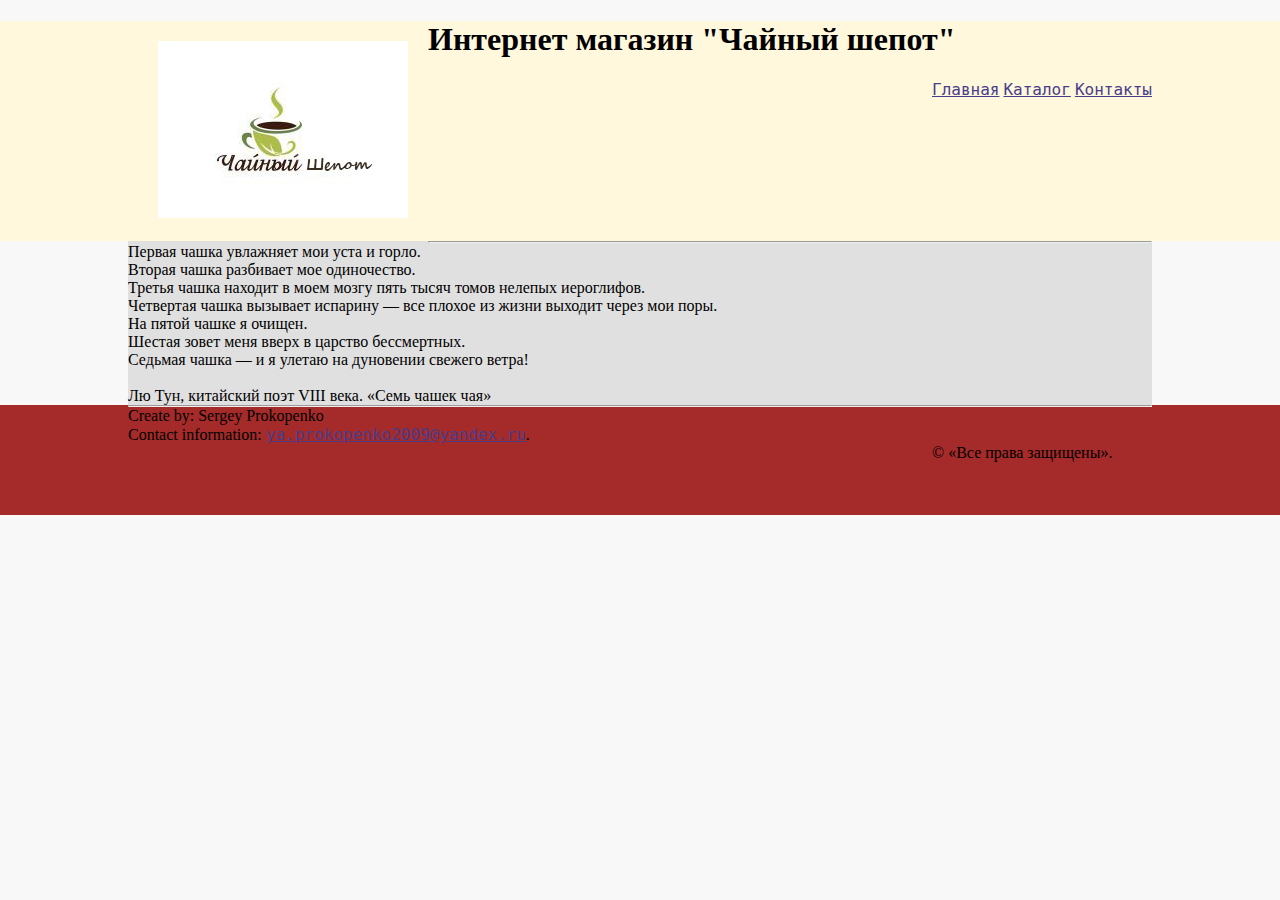
<file: index.html>
<!DOCTYPE html>
<html>
    <head>
    <title>Интернет магазин "Чайный шепот"</title>
    <meta charset="utf-8">
    <link rel="stylesheet" type="text/css" href="css/style.css">
    </head>
    <body>
  
        <div class="container">
            <div class="header">
                <div class="wrapper">
                    <div class="logo">
                        <img src="img/logo.jpg"/>
                    </div>
                    <h1>Интернет магазин "Чайный шепот"</h1>
                    <div class="menu-navbar">
                        <ul>
                            <li><a href="index.html">Главная</a></li>
                            <li><a href="catalog.html">Каталог</a></li>
                            <li><a href="contact.html">Контакты</a></li>            
                        </ul>
                      
                    </div>    
                </div>
            </div>
            <div class="content">
                <div class="wrapper">
                    <hr>
                    <p>Первая чашка увлажняет мои уста и горло. <br>
                        Вторая чашка разбивает мое одиночество. <br>
                        Третья чашка находит в моем мозгу пять тысяч томов нелепых иероглифов. <br>
                        Четвертая чашка вызывает испарину — все плохое из жизни выходит через мои поры. <br>
                        На пятой чашке я очищен. <br>
                        Шестая зовет меня вверх в царство бессмертных. <br>
                        Седьмая чашка — и я улетаю на дуновении свежего ветра!<br><br>

                        Лю Тун, китайский поэт VIII века. «Семь чашек чая»</p>
                </div>
            </div>
            <div class="footer">
                <div class="wrapper">
                    <footer>
                        <hr>
                          <p>Create by: Sergey Prokopenko</p>
                          <p>Contact information: <a href="mailto:ya.prokopenko2009@yandex.ru">
                              ya.prokopenko2009@yandex.ru</a>.</p>
                        <div class="footer-copyrighted"><p>&copy «Все права защищены».</p></div>
                    </footer>
                </div>
            </div>
        </div>
    
    </body>
</html>
</file>
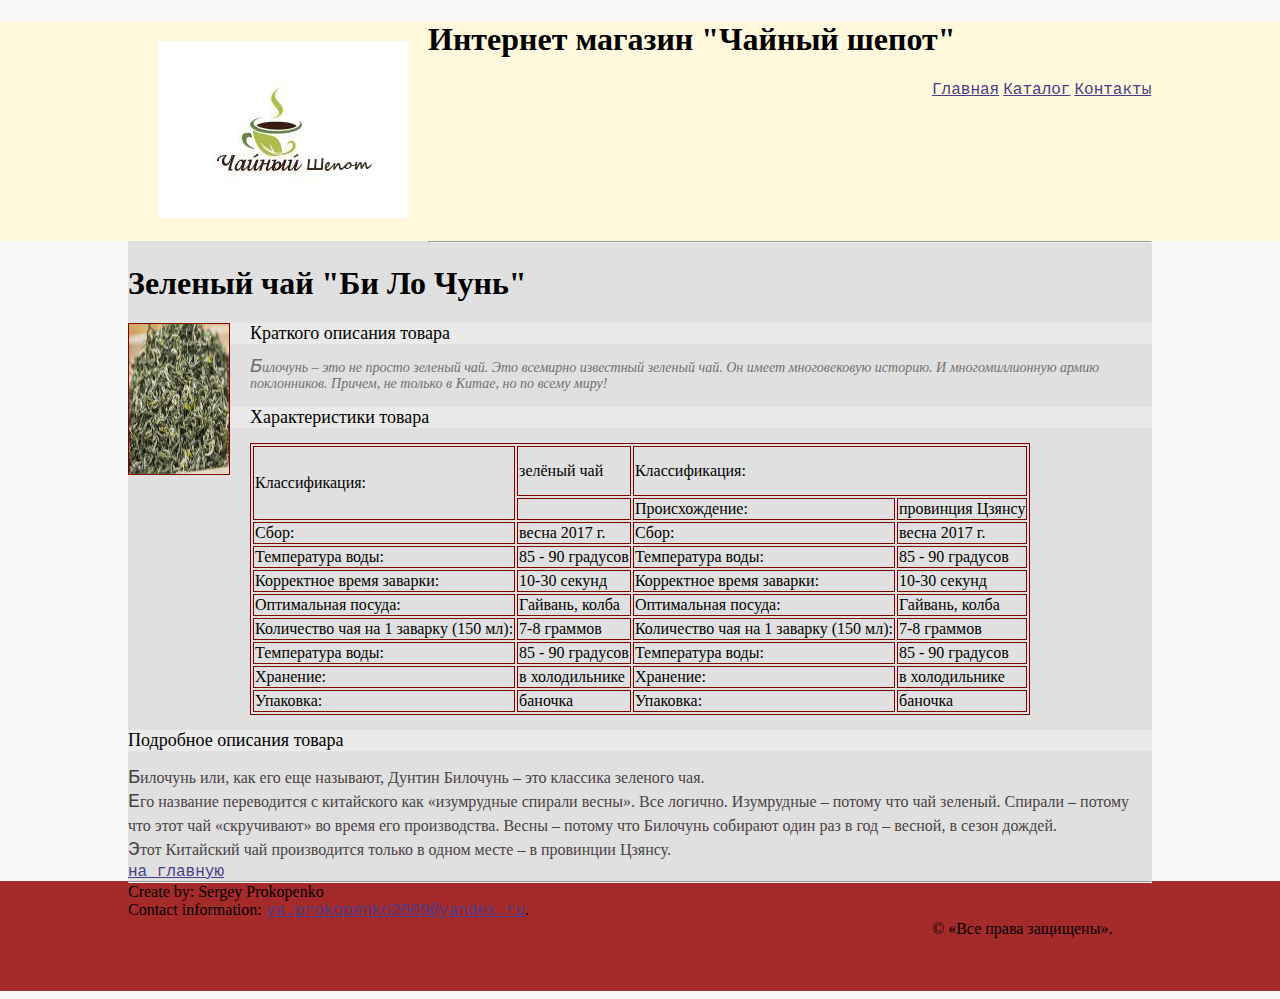
<file: bi-luo-chun.html>
<!DOCTYPE html>
<html>
    <head>
    <title>Зеленый чай "Би Ло Чунь"</title>
    <meta charset="utf-8">
    <link rel="stylesheet" type="text/css" href="css/style.css">
    </head>
    <body>
    <div class="container">
        <div class="header">
                <div class="wrapper">
                    <div class="logo">
                        <img src="img/logo.jpg"/>
                    </div>
                    <h1>Интернет магазин "Чайный шепот"</h1>
                    <div class="menu-navbar">
                        <ul>
                            <li><a href="index.html">Главная</a></li>
                            <li><a href="catalog.html">Каталог</a></li>
                            <li><a href="contact.html">Контакты</a></li>            
                        </ul>
                      
                    </div>    
                </div>
            </div>
        <div class="content"><hr>
        <h1>Зеленый чай "Би Ло Чунь"</h1>
        <div class="goods_img"><a href="img/Bi_Luo_Chun.jpg" target="_blank"><img src="img/Bi_Luo_Chun.jpg" title="Би Ло Чунь" height="100" width="100" ></a></div>
           

      
        <h2>Краткого описания товара</h2>
        <div class="short_discription"><p>Билочунь – это не просто зеленый чай. Это всемирно известный зеленый чай. Он имеет многовековую историю. И многомиллионную армию поклонников. Причем, не только в Китае, но по всему миру!</p></div>
        <h2>Характеристики товара</h2>
          <table>
            <tr class="first_row">
                <td rowspan="2">Классификация:</td>
                <td>зелёный чай</td>
                <td colspan="2">Классификация:</td>
               
                
            </tr>
            <tr>
                
                <td></td>
                <td> Происхождение:</td>
                <td>провинция Цзянсу</td>
            </tr>
            <tr>
                <td>Сбор:</td>
                <td>весна 2017 г.</td>
                <td>Сбор:</td>
                <td>весна 2017 г.</td>
            </tr>
            <tr>
                <td> Температура воды:</td>
                <td>85 - 90 градусов</td>
                <td> Температура воды:</td>
                <td>85 - 90 градусов</td>
            </tr>
            <tr>
                <td> Корректное время заварки:</td>
                <td> 10-30 секунд</td>
                <td> Корректное время заварки:</td>
                <td> 10-30 секунд</td>
            </tr>
            <tr>
                <td> Оптимальная посуда:</td>
                <td>Гайвань, колба</td>
                <td> Оптимальная посуда:</td>
                <td>Гайвань, колба</td>
            </tr>
            <tr>
                <td> Количество чая на 1 заварку (150 мл):</td>
                <td>7-8 граммов</td>
                <td> Количество чая на 1 заварку (150 мл):</td>
                <td>7-8 граммов</td>
            </tr>
            <tr>
                <td> Температура воды: </td>
                <td> 85 - 90 градусов</td>
                <td> Температура воды: </td>
                <td> 85 - 90 градусов</td>
            </tr>
            <tr>
                <td> Хранение: </td>
                <td> в холодильнике</td>
                <td> Хранение: </td>
                <td> в холодильнике</td>
            </tr>
            <tr>
                <td> Упаковка:</td>
                <td> баночка</td>
                <td> Упаковка:</td>
                <td> баночка</td>
            </tr>
        </table>
          
     
        <h2>Подробное описания товара</h2>
        <div class="detail_discription"><p>Билочунь или, как его еще называют, Дунтин Билочунь – это классика зеленого чая. </p>

        <P>Его название переводится с китайского как «изумрудные спирали весны». Все логично. Изумрудные – потому что чай зеленый. Спирали – потому что этот чай «скручивают» во время его производства. Весны – потому что Билочунь собирают один раз в год – весной, в сезон дождей.</P>

        <p>Этот Китайский чай производится только в одном месте – в провинции Цзянсу.</p></div>
        
        
        <p><a href="index.html">на главную</a></p>
            </div>
           <div class="footer">
                <div class="wrapper">
                    <footer>
                        <hr>
                          <p>Create by: Sergey Prokopenko</p>
                          <p>Contact information: <a href="mailto:ya.prokopenko2009@yandex.ru">
                              ya.prokopenko2009@yandex.ru</a>.</p>
                        <div class="footer-copyrighted"><p>&copy «Все права защищены».</p></div>
                    </footer>
                </div>
            </div>
    </div>
    </body>
</html>
</file>
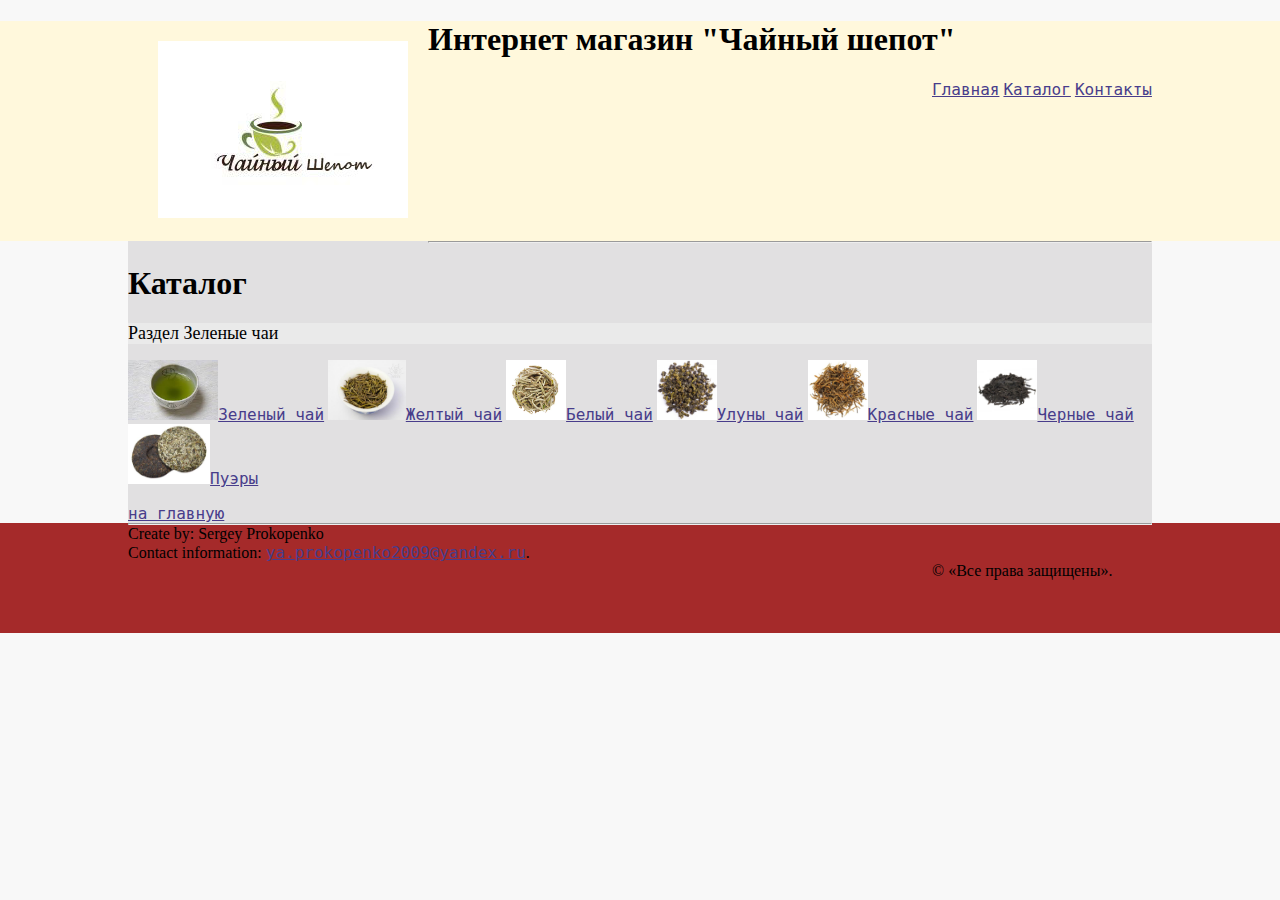
<file: catalog.html>
<!DOCTYPE html>
<html>
    <head>
    <title>Каталог</title>
    <meta charset="utf-8">
    <link rel="stylesheet" type="text/css" href="css/style.css">
    </head>
    <body>
      
    <div class="container">
           <div class="header">
                <div class="wrapper">
                    <div class="logo">
                        <img src="img/logo.jpg"/>
                    </div>
                    <h1>Интернет магазин "Чайный шепот"</h1>
                    <div class="menu-navbar">
                        <ul>
                            <li><a href="index.html">Главная</a></li>
                            <li><a href="catalog.html">Каталог</a></li>
                            <li><a href="contact.html">Контакты</a></li>            
                        </ul>
                      
                    </div>    
                </div>
            </div>
            <div class="content">
            <hr>
            <h1>Каталог</h1>
            <h2>Раздел Зеленые чаи</h2>
            <ul class="menu-catalog">
                <li><a href="green-tea.html"><img src="img/green_tea.jpg" >Зеленый чай</a></li>
                <li class="new"><a href="yellow-tea.html"><img src="img/yellow_tea.jpg" >Желтый  чай</a></li>
                <li><a href="white-tea.html"><img src="img/white_tea.jpg" >Белый чай</a></li>
                <li><a href="oolong-tea.html"><img src="img/oolong_tea.jpg" >Улуны чай</a></li>
                <li><a href="read-tea.html"><img src="img/red_tea.jpg">Красные  чай</a></li>
                <li><a href="black-tea.html"><img src="img/black_tea.jpg">Черные чай</a></li>
                <li><a href="puerh-tea.html"><img src="img/puersh_tea.png">Пуэры</a></li>      
            </ul>


            <p><a href="index.html">на главную</a></p>
            </div>
            <div class="footer">
                <div class="wrapper">
                    <footer>
                        <hr>
                          <p>Create by: Sergey Prokopenko</p>
                          <p>Contact information: <a href="mailto:ya.prokopenko2009@yandex.ru">
                              ya.prokopenko2009@yandex.ru</a>.</p>
                        <div class="footer-copyrighted"><p>&copy «Все права защищены».</p></div>
                    </footer>
                </div>
            </div>
    </div>
    </body>
</html>
</file>
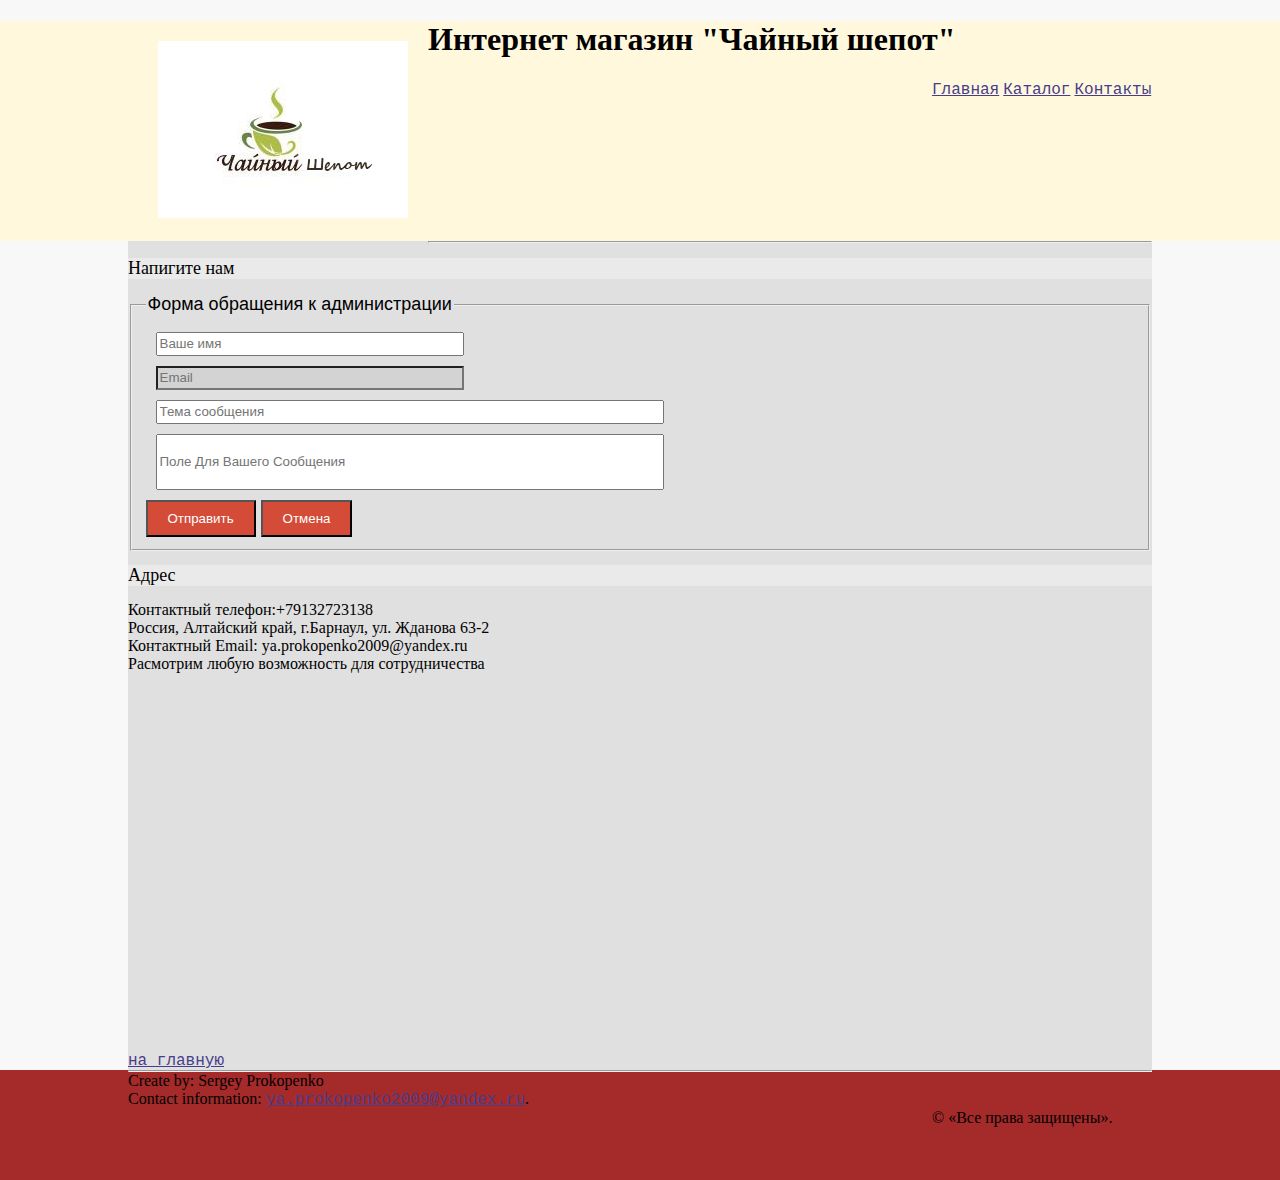
<file: contact.html>
<!DOCTYPE html>
<html>
    <head>
    <title>Контакты</title>
    <meta charset="utf-8">
    <link rel="stylesheet" type="text/css" href="css/style.css">
    </head>
    <body>
        <div class="container">
        
            <div class="header">
                <div class="wrapper">
                    <div class="logo">
                        <img src="img/logo.jpg"/>
                    </div>
                    <h1>Интернет магазин "Чайный шепот"</h1>
                    <div class="menu-navbar">
                        <ul>
                            <li><a href="index.html">Главная</a></li>
                            <li><a href="catalog.html">Каталог</a></li>
                            <li><a href="contact.html">Контакты</a></li>            
                        </ul>
                      
                    </div>    
                </div>
            </div>
            <div class="content">
                <hr>
                <h2>Напигите нам</h2>
                <form class="call_back" action="" >
                    <fieldset>
                        <legend>Форма обращения к администрации</legend>
                        <input class="name_user" type="text"  placeholder="Ваше имя"><br>
                        <input class="email_user" type="text" placeholder="Email"><br>
                        <input class="message_subject" type="text" size="80" placeholder="Тема сообщения"><br>
                        <input class="mail"  type="text" size="200" placeholder="Поле для вашего сообщения"><br>
                        <input class="send" type="button" value="Отправить">
                        <input class="cancel" type="button" value="Отмена">
                    </fieldset>
                </form>
                <h2>Адрес</h2>
                <p>Контактный телефон:+79132723138</p>
                <p>Россия, Алтайский край, г.Барнаул, ул. Жданова 63-2</p>
                <p>Контактный Email: ya.prokopenko2009@yandex.ru</p>
                <p>Расмотрим любую возможность для сотрудничества</p>
                <iframe src="https://www.google.com/maps/embed?pb=!1m18!1m12!1m3!1d2383.164662520533!2d83.63451131608419!3d53.32240497997402!2m3!1f0!2f0!3f0!3m2!1i1024!2i768!4f13.1!3m3!1m2!1s0x42dda20e401b8e99%3A0x5346361f54d52788!2z0YPQuy4g0J_QvtC_0L7QstCwLCAyNDjQkiwg0JHQsNGA0L3QsNGD0LssINCQ0LvRgtCw0LnRgdC60LjQuSDQutGA0LDQuSwgNjU2OTA1!5e0!3m2!1sru!2sru!4v1508146015708" width="100%" height="374" frameborder="0" style="border:0" allowfullscreen></iframe>


                <p><a href="index.html">на главную</a></p>
            </div>
            <div class="footer">
                <div class="wrapper">
                    <footer>
                        <hr>
                          <p>Create by: Sergey Prokopenko</p>
                          <p>Contact information: <a href="mailto:ya.prokopenko2009@yandex.ru">
                              ya.prokopenko2009@yandex.ru</a>.</p>
                        <div class="footer-copyrighted"><p>&copy «Все права защищены».</p></div>
                    </footer>
                </div>
            </div>
        </div>
    </body>
</html>
</file>
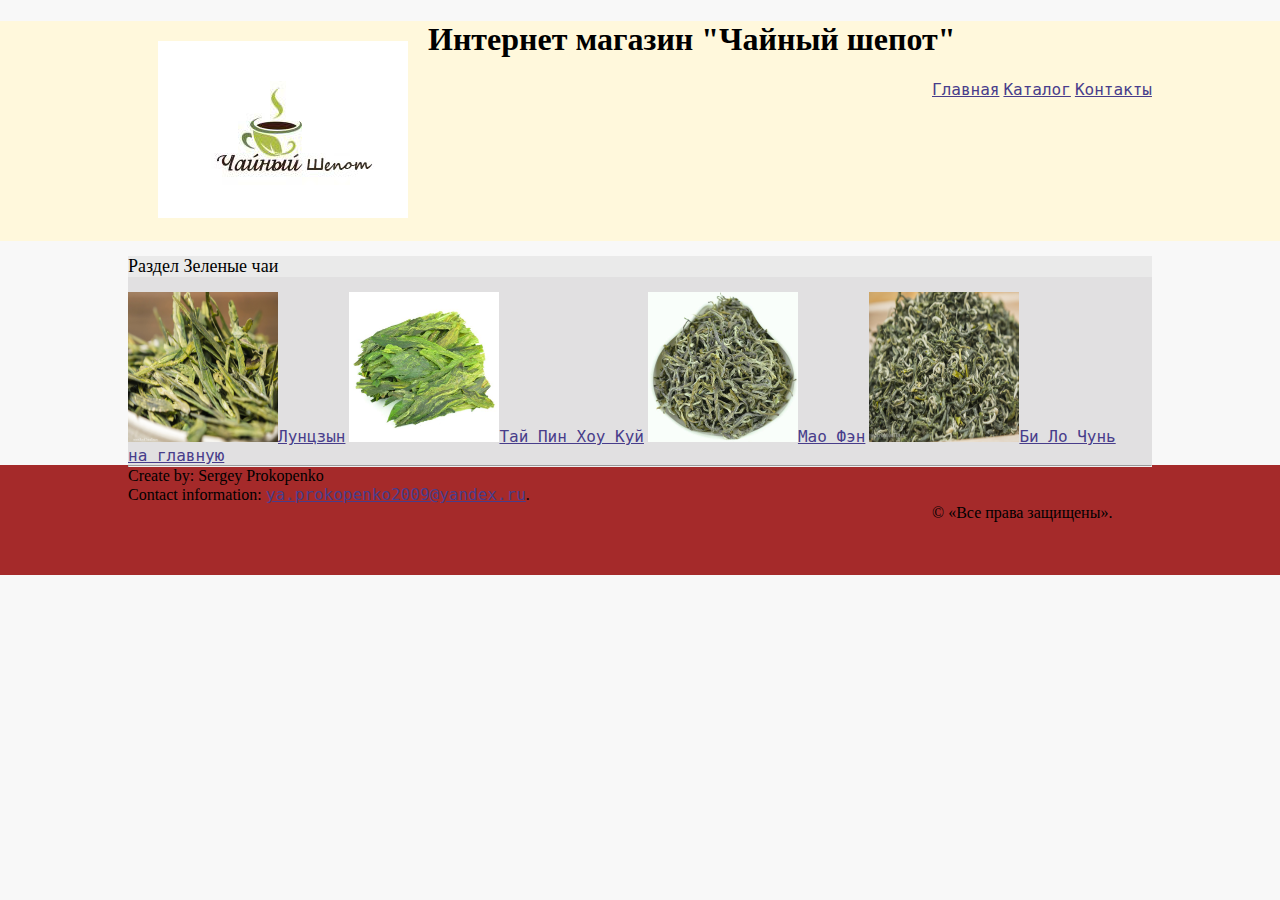
<file: green-tea.html>
<!DOCTYPE html>
<html>
    <head>
    <title>Раздел Зеленые чаи</title>
    <meta charset="utf-8">
    <link rel="stylesheet" type="text/css" href="css/style.css">
    </head>
    <body>
        <div class="container">
            <div class="header">
                <div class="wrapper">
                    <div class="logo">
                        <img src="img/logo.jpg"/>
                    </div>
                    <h1>Интернет магазин "Чайный шепот"</h1>
                    <div class="menu-navbar">
                        <ul>
                            <li><a href="index.html">Главная</a></li>
                            <li><a href="catalog.html">Каталог</a></li>
                            <li><a href="contact.html">Контакты</a></li>            
                        </ul>
                      
                    </div>    
                </div>
            </div>
            <div class="content">
                <h2>Раздел Зеленые чаи</h2>

                <a href="lunczin-tea.html"><img src="img/lunczin.jpg" width="150" height="150" >Лунцзын</a>
                <a href="tai-ping-hou-kui.html"><img src="img/tai_ping_hou_kui.jpg"  width="150" height="150">Тай Пин Хоу Куй</a>
                <a href="mao-feng.html"><img src="img/mao_feng.jpg" width="150" height="150">Мао Фэн</a>
                <a href="bi-luo-chun.html"><img src="img/Bi_Luo_Chun.jpg" width="150" height="150">Би Ло Чунь</a>
                <p><a href="index.html">на главную</a></p>
            </div>    
            <div class="footer">
                <div class="wrapper">
                    <footer>
                        <hr>
                          <p>Create by: Sergey Prokopenko</p>
                          <p>Contact information: <a href="mailto:ya.prokopenko2009@yandex.ru">
                              ya.prokopenko2009@yandex.ru</a>.</p>
                        <div class="footer-copyrighted"><p>&copy «Все права защищены».</p></div>
                    </footer>
                </div>
            </div>
            
        </div>
    </body>
</html>
</file>
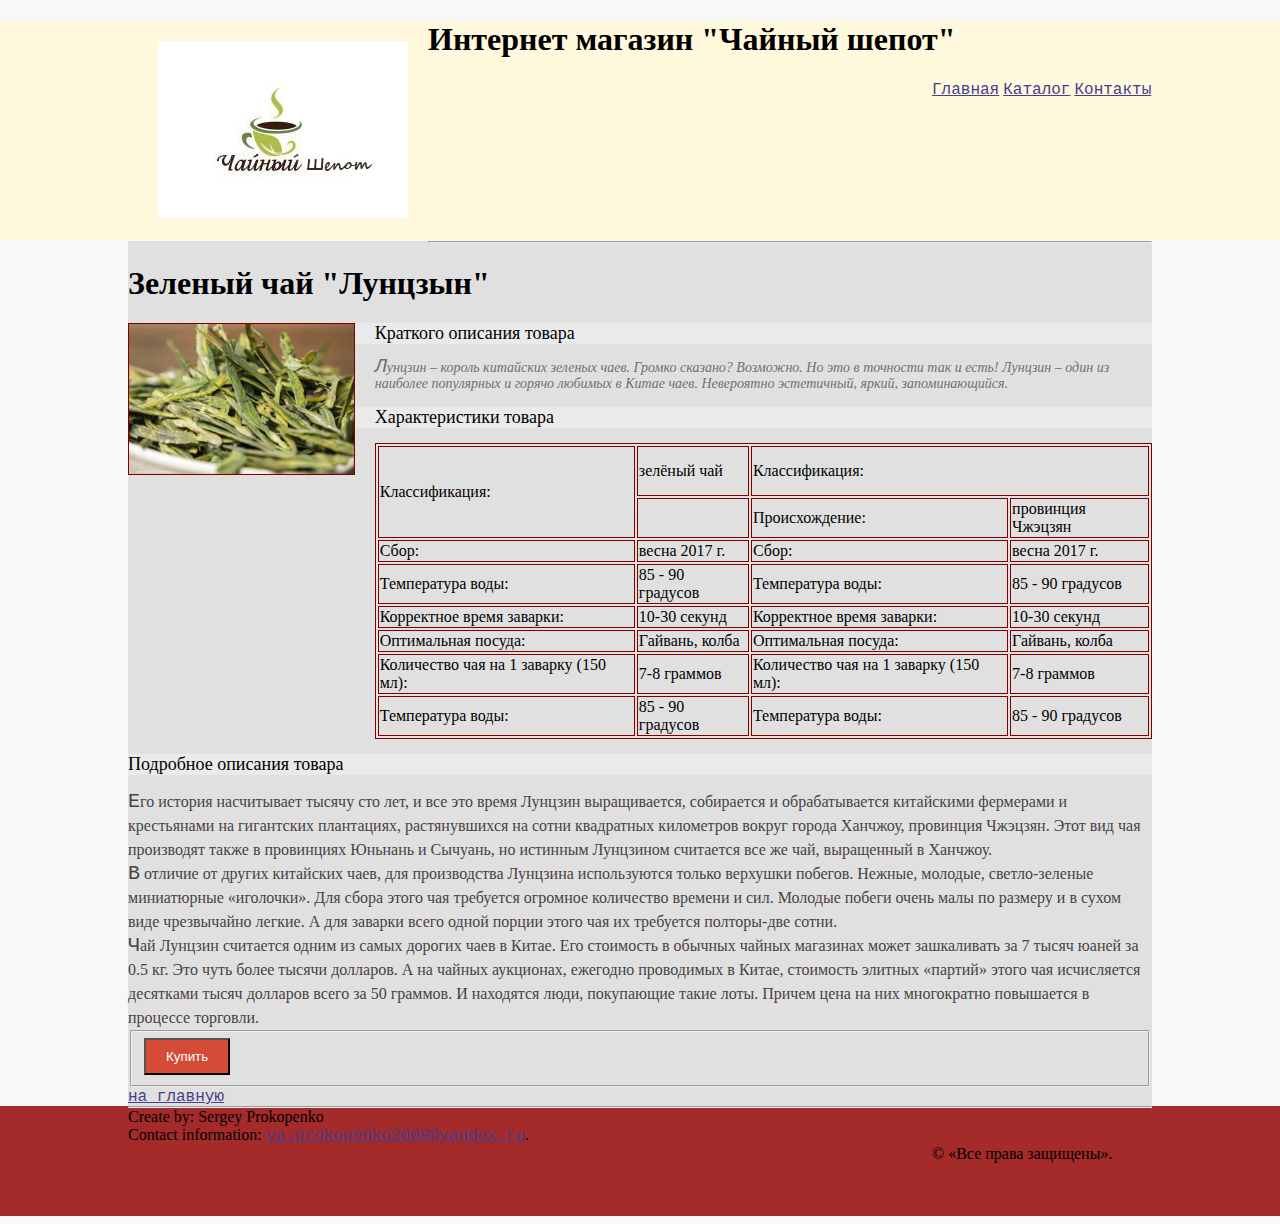
<file: lunczin-tea.html>
<!DOCTYPE html>
<html>
    <head>
    <title>Зеленый чай "Лунцзын"</title>
    <meta charset="utf-8">
    <link rel="stylesheet" type="text/css" href="css/style.css">
    </head>
    <body>
        <div class="container">
            <div class="header">
                <div class="wrapper">
                    <div class="logo">
                        <img src="img/logo.jpg"/>
                    </div>
                    <h1>Интернет магазин "Чайный шепот"</h1>
                    <div class="menu-navbar">
                        <ul>
                            <li><a href="index.html">Главная</a></li>
                            <li><a href="catalog.html">Каталог</a></li>
                            <li><a href="contact.html">Контакты</a></li>            
                        </ul>
                      
                    </div>    
                </div>
            </div>
            <div class="content">
              <hr>
            <h1>Зеленый чай "Лунцзын"</h1>
            <div class="goods_img"><a href="img/lunczin.jpg" target="_blank"><img src="img/lunczin.jpg" title="Лунцзын"></a></div>



            <h2>Краткого описания товара</h2>
             <div class="short_discription"><p>Лунцзин – король китайских зеленых чаев. Громко сказано? Возможно. Но это в точности так и есть! Лунцзин – один из наиболее популярных и горячо любимых в Китае чаев. Невероятно эстетичный, яркий, запоминающийся.</p></div>
            <h2>Характеристики товара</h2>
            <table>
                <tr class="first_row">
                    <td rowspan="2">Классификация:</td>
                    <td>зелёный чай</td>
                    <td colspan="2">Классификация:</td>


                </tr>
                <tr>

                    <td></td>
                    <td> Происхождение:</td>
                    <td>провинция Чжэцзян</td>
                </tr>
                <tr>
                    <td>Сбор:</td>
                    <td>весна 2017 г.</td>
                    <td>Сбор:</td>
                    <td>весна 2017 г.</td>
                </tr>
                <tr>
                    <td> Температура воды:</td>
                    <td>85 - 90 градусов</td>
                    <td> Температура воды:</td>
                    <td>85 - 90 градусов</td>
                </tr>
                <tr>
                    <td> Корректное время заварки:</td>
                    <td> 10-30 секунд</td>
                    <td> Корректное время заварки:</td>
                    <td> 10-30 секунд</td>
                </tr>
                <tr>
                    <td> Оптимальная посуда:</td>
                    <td>Гайвань, колба</td>
                    <td> Оптимальная посуда:</td>
                    <td>Гайвань, колба</td>
                </tr>
                <tr>
                    <td> Количество чая на 1 заварку (150 мл):</td>
                    <td>7-8 граммов</td>
                    <td> Количество чая на 1 заварку (150 мл):</td>
                    <td>7-8 граммов</td>
                </tr>
                <tr>
                    <td> Температура воды: </td>
                    <td> 85 - 90 градусов</td>
                    <td> Температура воды: </td>
                    <td> 85 - 90 градусов</td>
                </tr>
            </table>
            <h2>Подробное описания товара</h2>
            <div class="detail_discription"><p>Его история насчитывает тысячу сто лет, и все это время Лунцзин выращивается, собирается и обрабатывается китайскими фермерами и крестьянами на гигантских плантациях, растянувшихся на сотни квадратных километров вокруг города Ханчжоу, провинция Чжэцзян. Этот вид чая производят также в провинциях Юньнань и Сычуань, но истинным Лунцзином считается все же чай, выращенный в Ханчжоу.</p>

            <p>В отличие от других китайских чаев, для производства Лунцзина используются только верхушки побегов. Нежные, молодые, светло-зеленые миниатюрные «иголочки». Для сбора этого чая требуется огромное количество времени и сил. Молодые побеги очень малы по размеру и в сухом виде чрезвычайно легкие. А для заварки всего одной порции этого чая их требуется полторы-две сотни.</p>

            <p>Чай Лунцзин считается одним из самых дорогих чаев в Китае. Его стоимость в обычных чайных магазинах может зашкаливать за 7 тысяч юаней за 0.5 кг. Это чуть более тысячи долларов. А на чайных аукционах, ежегодно проводимых в Китае, стоимость элитных  «партий» этого чая исчисляется десятками тысяч долларов всего за 50 граммов. И находятся люди, покупающие такие лоты. Причем цена на них многократно повышается в процессе торговли.</p></div>            
                <form>
                    <fieldset>                        
                        <input class="buy" type="button" value="Купить">                     
                    </fieldset>
                </form>
            <p><a href="index.html">на главную</a></p>
            </div>
            <div class="footer">
                <div class="wrapper">
                    <footer>
                        <hr>
                          <p>Create by: Sergey Prokopenko</p>
                          <p>Contact information: <a href="mailto:ya.prokopenko2009@yandex.ru">
                              ya.prokopenko2009@yandex.ru</a>.</p>
                        <div class="footer-copyrighted"><p>&copy «Все права защищены».</p></div>
                    </footer>
                </div>
            </div>
        </div>
    </body>
</html>
</file>
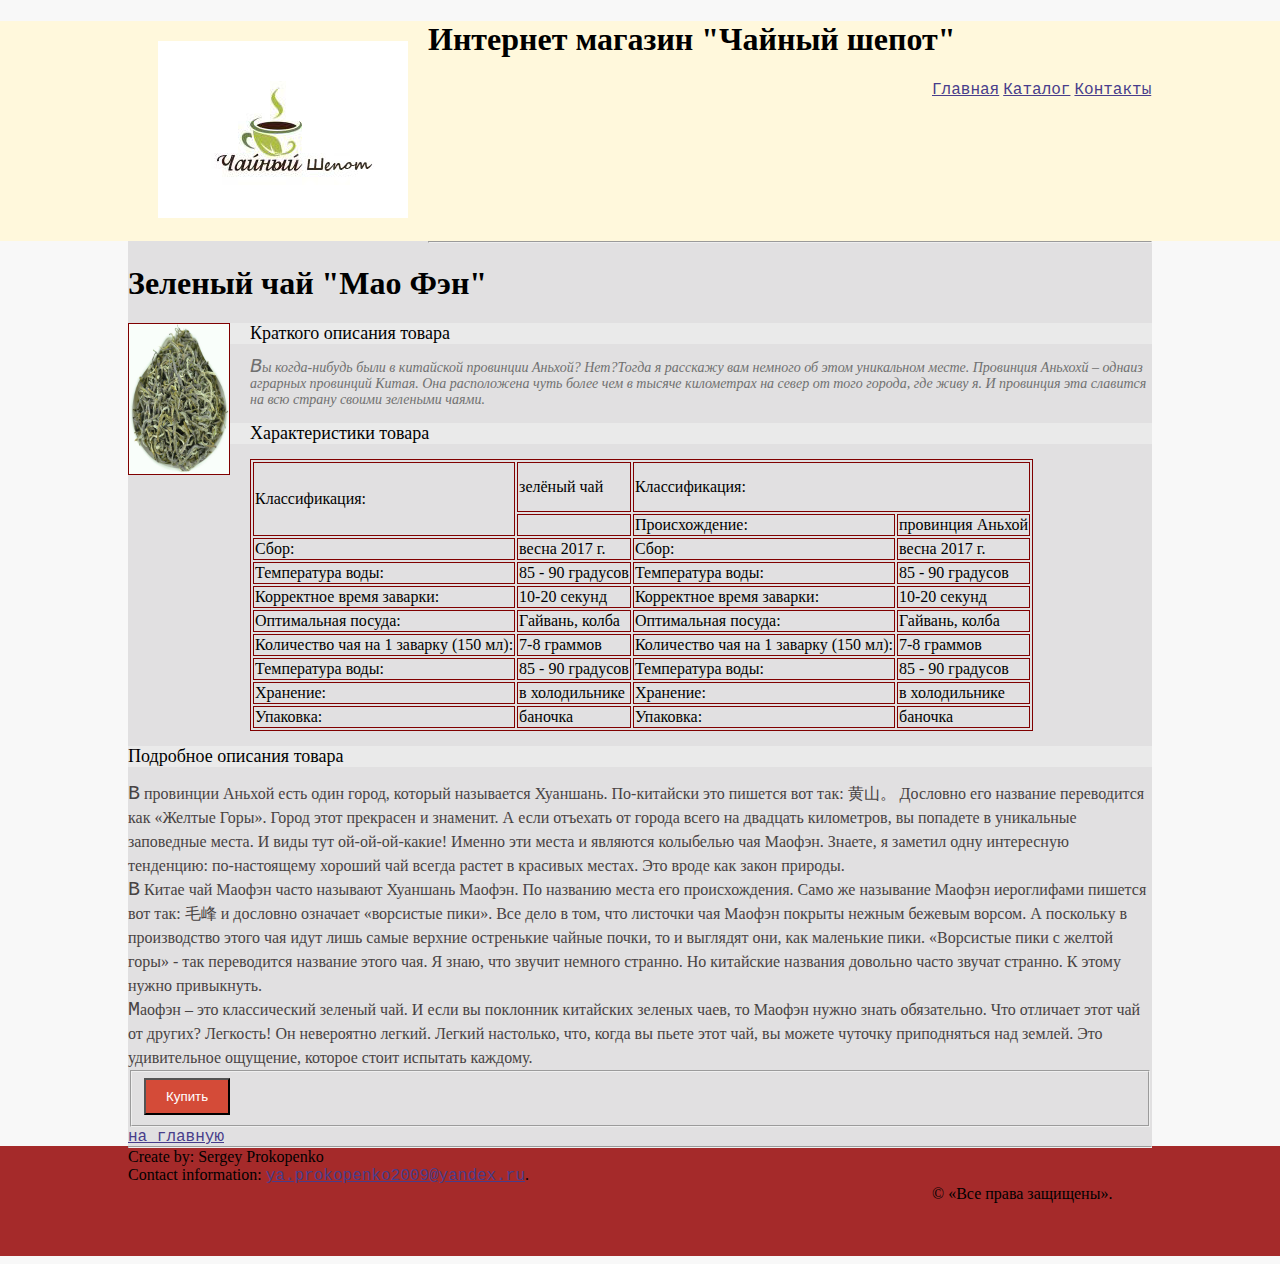
<file: mao-feng.html>
<!DOCTYPE html>
<html>
    <head>
    <title>Зеленый чай "Мао Фэн"</title>
    <meta charset="utf-8">
    <link rel="stylesheet" type="text/css" href="css/style.css">
    </head>
    <body>
        <div class="container">
        
            <div class="header">
                <div class="wrapper">
                    <div class="logo">
                        <img src="img/logo.jpg"/>
                    </div>
                    <h1>Интернет магазин "Чайный шепот"</h1>
                    <div class="menu-navbar">
                        <ul>
                            <li><a href="index.html">Главная</a></li>
                            <li><a href="catalog.html">Каталог</a></li>
                            <li><a href="contact.html">Контакты</a></li>            
                        </ul>
                      
                    </div>    
                </div>
            </div>
            <div class="content">
                  <hr>
                <h1>Зеленый чай "Мао Фэн"</h1>
                <div class="goods_img"><a href="img/mao_feng.jpg" target="_blank"><img src="img/mao_feng.jpg" title="Мао Фэн" height="100" width="100" ></a></div>


                <h2>Краткого описания товара</h2>
                <div class="short_discription"><p>Вы когда-нибудь были в китайской провинции Аньхой? Нет?Тогда я расскажу вам немного об этом уникальном месте. Провинция Аньхохй – однаиз аграрных провинций Китая. Она расположена чуть более чем в тысяче километрах на север от того города, где живу я. И провинция эта славится на всю страну своими зелеными чаями.</p></div>
                <h2>Характеристики товара</h2>
                <table>
                    <tr class="first_row">
                        <td rowspan="2">Классификация:</td>
                        <td>зелёный чай</td>
                        <td colspan="2">Классификация:</td>


                    </tr>
                    <tr>

                        <td></td>
                        <td> Происхождение:</td>
                        <td>провинция Аньхой</td>
                    </tr>
                    <tr>
                        <td>Сбор:</td>
                        <td>весна 2017 г.</td>
                        <td>Сбор:</td>
                        <td>весна 2017 г.</td>
                    </tr>
                    <tr>
                        <td> Температура воды:</td>
                        <td>85 - 90 градусов</td>
                        <td> Температура воды:</td>
                        <td>85 - 90 градусов</td>
                    </tr>
                    <tr>
                        <td> Корректное время заварки:</td>
                        <td> 10-20 секунд</td>
                        <td> Корректное время заварки:</td>
                        <td> 10-20 секунд</td>
                    </tr>
                    <tr>
                        <td> Оптимальная посуда:</td>
                        <td>Гайвань, колба</td>
                        <td> Оптимальная посуда:</td>
                        <td>Гайвань, колба</td>
                    </tr>
                    <tr>
                        <td> Количество чая на 1 заварку (150 мл):</td>
                        <td>7-8 граммов</td>
                        <td> Количество чая на 1 заварку (150 мл):</td>
                        <td>7-8 граммов</td>
                    </tr>
                    <tr>
                        <td> Температура воды: </td>
                        <td> 85 - 90 градусов</td>
                        <td> Температура воды: </td>
                        <td> 85 - 90 градусов</td>
                    </tr>
                    <tr>
                        <td> Хранение: </td>
                        <td> в холодильнике</td>
                        <td> Хранение: </td>
                        <td> в холодильнике</td>
                    </tr>
                    <tr>
                        <td> Упаковка:</td>
                        <td> баночка</td>
                        <td> Упаковка:</td>
                        <td> баночка</td>
                    </tr>
                </table>





                <h2>Подробное описания товара</h2>
                <div class="detail_discription"><p>В провинции Аньхой есть один город, который называется Хуаншань. По-китайски это пишется вот так: 黄山。 Дословно его название переводится как «Желтые Горы». Город этот прекрасен и знаменит. А если отъехать от города всего на двадцать километров, вы попадете в уникальные заповедные места. И виды тут ой-ой-ой-какие! Именно эти места и являются колыбелью чая Маофэн.  Знаете, я заметил одну интересную тенденцию: по-настоящему хороший чай всегда растет в красивых местах. Это вроде как закон природы.</p>



                <P>В Китае чай Маофэн часто называют Хуаншань Маофэн. По названию места его происхождения. Само же называние Маофэн иероглифами пишется вот так: 毛峰 и дословно означает «ворсистые пики». Все дело в том, что листочки чая Маофэн покрыты нежным бежевым ворсом. А поскольку в производство этого чая идут лишь самые верхние остренькие чайные почки, то и выглядят они, как маленькие пики. «Ворсистые пики с желтой горы» - так переводится название этого чая. Я знаю, что звучит немного странно. Но китайские названия довольно часто звучат странно. К этому нужно привыкнуть.</P>

                <p>Маофэн – это классический зеленый чай. И если вы поклонник китайских зеленых чаев, то Маофэн нужно знать обязательно. Что отличает этот чай от других? Легкость! Он невероятно легкий. Легкий настолько, что, когда вы пьете этот чай, вы можете чуточку приподняться над землей. Это удивительное ощущение, которое стоит испытать каждому.</p></div>
                <form>
                    <fieldset>                        
                        <input class="buy" type="button" value="Купить">                     
                    </fieldset>
                </form>


                <p><a href="index.html">на главную</a></p>
            </div>
            <div class="footer">
                <div class="wrapper">
                    <footer>
                        <hr>
                          <p>Create by: Sergey Prokopenko</p>
                          <p>Contact information: <a href="mailto:ya.prokopenko2009@yandex.ru">
                              ya.prokopenko2009@yandex.ru</a>.</p>
                        <div class="footer-copyrighted"><p>&copy «Все права защищены».</p></div>
                    </footer>
                </div>
            </div>
        </div>
    </body>
</html>
</file>
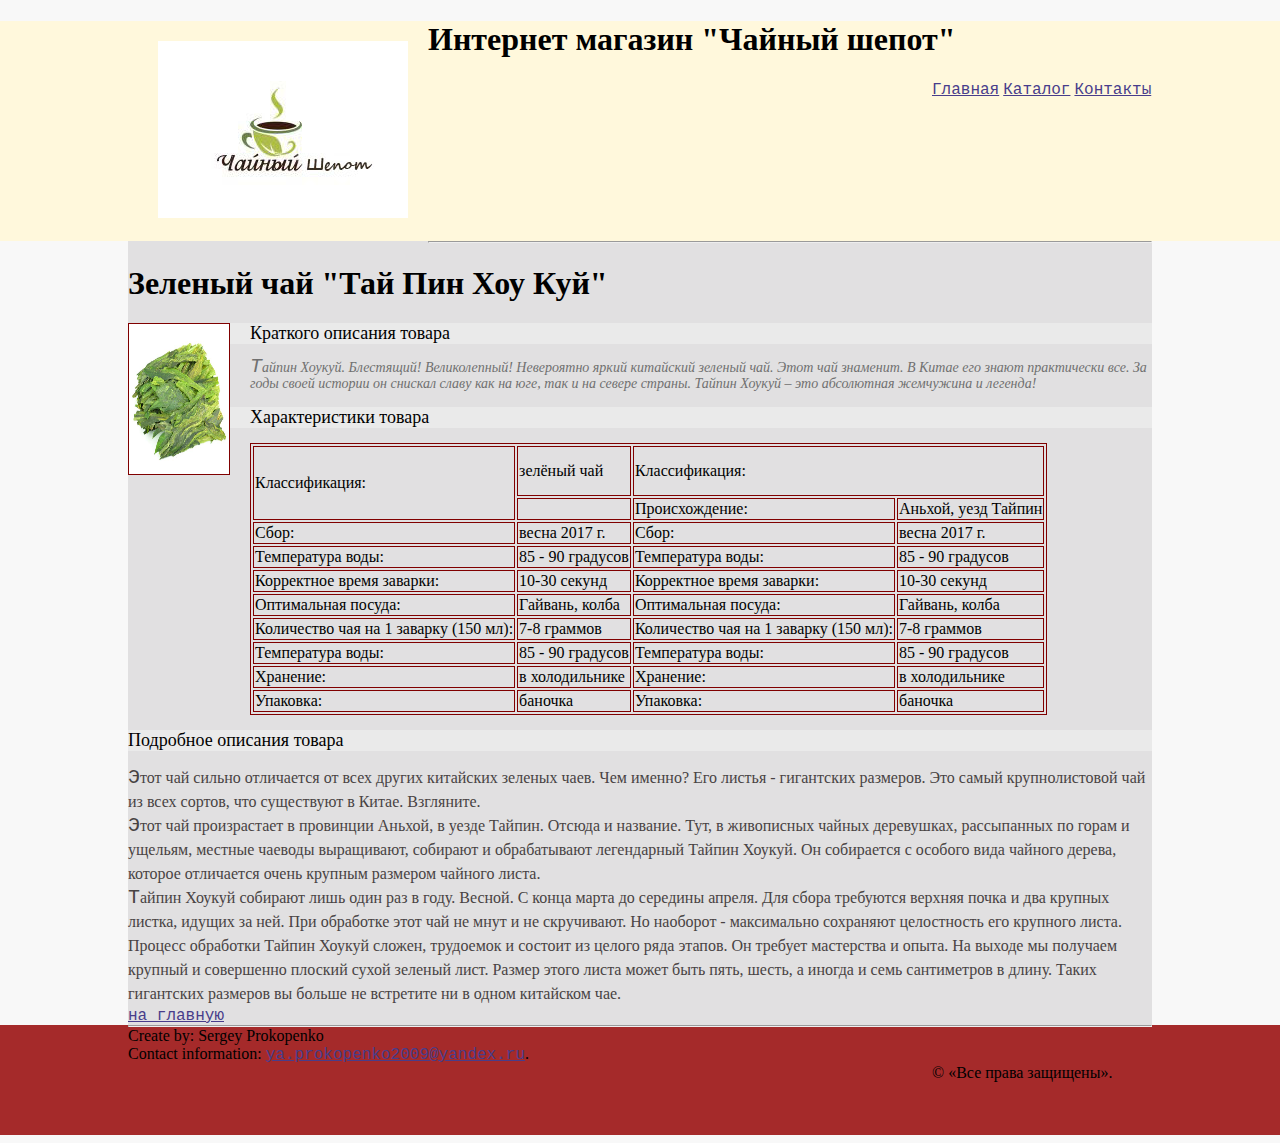
<file: tai-ping-hou-kui.html>
<!DOCTYPE html>
<html>
    <head>
    <title>Зеленый чай "Тай Пин Хоу Куй"</title>
    <meta charset="utf-8">
    <link rel="stylesheet" type="text/css" href="css/style.css">
    </head>
    <body>
        <div class="container">
            <div class="header">
                <div class="wrapper">
                    <div class="logo">
                        <img src="img/logo.jpg"/>
                    </div>
                    <h1>Интернет магазин "Чайный шепот"</h1>
                    <div class="menu-navbar">
                        <ul>
                            <li><a href="index.html">Главная</a></li>
                            <li><a href="catalog.html">Каталог</a></li>
                            <li><a href="contact.html">Контакты</a></li>            
                        </ul>
                      
                    </div>    
                </div>
            </div>
            <div class="content">
                <hr>
                <h1>Зеленый чай "Тай Пин Хоу Куй"</h1>
                <div class="goods_img"><a href="img/tai_ping_hou_kui.jpg" target="_blank"><img src="img/tai_ping_hou_kui.jpg" title="Тай Пин Хоу Куй" height="100" width="100" ></a></div>



                <h2>Краткого описания товара</h2>
                <div class="short_discription"><p>Тайпин Хоукуй. Блестящий! Великолепный! Невероятно яркий китайский зеленый чай. Этот чай знаменит.  В Китае его знают практически все. За годы своей истории он снискал славу как на юге, так и на севере страны. Тайпин Хоукуй – это абсолютная жемчужина и легенда!</p></div>
                <h2>Характеристики товара</h2>
                 <table>
                    <tr class="first_row">
                        <td rowspan="2">Классификация:</td>
                        <td>зелёный чай</td>
                        <td colspan="2">Классификация:</td>


                    </tr>
                    <tr>

                        <td></td>
                        <td> Происхождение:</td>
                        <td>Аньхой, уезд Тайпин</td>
                    </tr>
                    <tr>
                        <td>Сбор:</td>
                        <td>весна 2017 г.</td>
                        <td>Сбор:</td>
                        <td>весна 2017 г.</td>
                    </tr>
                    <tr>
                        <td> Температура воды:</td>
                        <td>85 - 90 градусов</td>
                        <td> Температура воды:</td>
                        <td>85 - 90 градусов</td>
                    </tr>
                    <tr>
                        <td> Корректное время заварки:</td>
                        <td> 10-30 секунд</td>
                        <td> Корректное время заварки:</td>
                        <td> 10-30 секунд</td>
                    </tr>
                    <tr>
                        <td> Оптимальная посуда:</td>
                        <td>Гайвань, колба</td>
                        <td> Оптимальная посуда:</td>
                        <td>Гайвань, колба</td>
                    </tr>
                    <tr>
                        <td> Количество чая на 1 заварку (150 мл):</td>
                        <td>7-8 граммов</td>
                        <td> Количество чая на 1 заварку (150 мл):</td>
                        <td>7-8 граммов</td>
                    </tr>
                    <tr>
                        <td> Температура воды: </td>
                        <td> 85 - 90 градусов</td>
                        <td> Температура воды: </td>
                        <td> 85 - 90 градусов</td>
                    </tr>
                    <tr>
                        <td> Хранение: </td>
                        <td> в холодильнике</td>
                        <td> Хранение: </td>
                        <td> в холодильнике</td>
                    </tr>
                    <tr>
                        <td> Упаковка:</td>
                        <td> баночка</td>
                        <td> Упаковка:</td>
                        <td> баночка</td>
                    </tr>
                </table>


                <h2>Подробное описания товара</h2>
                <div class="detail_discription"><p>Этот чай сильно отличается от всех других китайских зеленых чаев. Чем именно? Его листья - гигантских размеров. Это самый крупнолистовой чай из всех сортов, что существуют в Китае. Взгляните.</p>



                <P>Этот чай произрастает в провинции Аньхой, в уезде Тайпин. Отсюда и название. Тут, в живописных чайных деревушках, рассыпанных по горам и ущельям, местные чаеводы выращивают, собирают и обрабатывают легендарный Тайпин Хоукуй. Он собирается с особого вида чайного дерева, которое отличается очень крупным размером чайного листа.</P>

                <p>Тайпин Хоукуй собирают лишь один раз в году. Весной. С конца марта до середины апреля. Для сбора требуются верхняя почка и два крупных листка, идущих за ней. При обработке этот чай не мнут и не скручивают. Но наоборот - максимально сохраняют целостность его крупного листа. Процесс обработки Тайпин Хоукуй сложен, трудоемок и состоит из целого ряда этапов. Он требует мастерства и опыта. На выходе мы получаем крупный и совершенно плоский сухой зеленый лист. Размер этого листа может быть пять, шесть, а иногда и семь сантиметров в длину. Таких гигантских размеров вы больше не встретите ни  в одном китайском чае.</p></div>


                <p><a href="index.html">на главную</a></p>
            </div>
            <div class="footer">
                <div class="wrapper">
                    <footer>
                        <hr>
                          <p>Create by: Sergey Prokopenko</p>
                          <p>Contact information: <a href="mailto:ya.prokopenko2009@yandex.ru">
                              ya.prokopenko2009@yandex.ru</a>.</p>
                        <div class="footer-copyrighted"><p>&copy «Все права защищены».</p></div>
                    </footer>
                </div>
            </div>
        </div>
    </body>
</html>
</file>
<file: css/style.css>
html {
    margin: 0;
    padding: 0;
}
body {
    margin: 0;   
    background: #f8f8f8;
}
li {
    list-style-type: none; /* Убираем маркеры */
}
ul {
    margin-left: 0; /* Отступ слева в браузере IE и Opera */
    padding-left: 0; /* Отступ слева в браузере Firefox, Safari, Chrome */
}
.container { 

    margin: 0 auto;
}
.header {
    background-color: #FFF8DC;    
    height: 220px;     
    margin: 0;
    padding: 0;
}
.wrapper {
    width: 1024px;
/*  width: inherit;*/
    margin: 0 auto;
    height: inherit;    
/*    padding: 20px 20px;*/
    
}
.logo {
    padding: 30px;
}
.content {
    position: relative;
    width: 1024px;
    background-color: #E1E0E1;
     margin: 0 auto;
    /*
    min-height: 100%;
    height: auto;
    */
    
}
.footer {    
    background-color: #A52A2A;
    height: 110px;
   
    left: 0; bottom: 0; /* Левый нижний угол */
    width: 100%; /* Ширина слоя */
}
.footer-copyrighted {
     max-width: 220px; /* блок занимает ширину родителя, max-width её ограничивает */
    min-height: 2em;
/*    position: relative;*/
     margin-left: auto;
    margin-right: 0em;
   
}
.menu-navbar {
    max-width: 220px; /* блок занимает ширину родителя, max-width её ограничивает */
    min-height: 2em;
    margin-left: auto;
    margin-right: 0em;
    
}
.menu-navbar li {
    display: inline;
}
.menu-navbar li a:hover {
    color: #DAA520;
}
.menu-navbar li a:active {
    color: red;
}
.menu .new.after {
    content: "new";
    color: blue;
}
.menu-catalog img {
    height: 60px;
    
}
.menu-catalog li {
    display: inline;
}
table {
    border: 1px solid #800000;
}
td {
    border: 1px solid #800000;
}
.first_row {
    height: 50px;
}
a {
    color: #483D8B;
    font: Helvetica;
    font-family: monospace;
    font-size: 16px;
}
h2 {
    color: black;
    font-size: 18px;
    font-weight: 400;
    background-color: #eaeaea;
}
p {
    margin: 0;
    padding: 0;
}
hr {
    margin: 0;
    padding: 0;
}
.short_discription {
    color:  #707070;
    font-size: 14px;
    font-style: italic;
    line-height: 16px;
}
.short_discription p:first-letter {
    font-family: Consolas, monospace;
    font-size: 20px;
    
}
.detail_discription {
    color: #484343;
    font-size: 16px;
    font-weight: 400;
    line-height: 24px;
    text-align: left;
}
.detail_discription p:first-letter {
    font-family: Consolas, monospace;
    font-size: 20px;
    
}
.logo {
    display: inline-block;
    float: left;
    padding: 20px 20px 20px 30px;
}
.goods_img img {
    border: 1px solid #800000;
    border-color: #800000;
    height: 150px;
    float: left;
    margin: 0px 20px 0px 0px;
    
    
}
.goods_img img:hover {
    border-color: #f8f8f8;
}
.buy {
  color: #fff; 
  text-decoration: none; 
  user-select: none; 
  background: rgb(212,75,56); 
  padding: .7em 1.5em; 
  outline: none; /* убирать контур в Mozilla */
    
}
.buy:hover { background: rgb(232,95,76); } 
.buy:active { background: rgb(152,15,0); } 
.call_back {
   font: 18px Verdana, Geneva, sans-serif;
    
}
.call_back input:nth-of-type(2) {
    color: #DAA520;
    background-color: #D3D3D3;
}
.call_back input:nth-of-type(4) {
    text-transform: capitalize;
}
.name_user {
    margin-top: 10px;
    height: 18px;
    width: 300px;
    margin-left: 10px;
   
}
.email_user {
    margin-top: 10px;
    margin-left: 10px;
    height: 18px;
    width: 300px;   
}
.message_subject {
    margin-top: 10px;
    margin-left: 10px;
    height: 18px;
    width: 500px;   
}
.mail {
    margin-left: 10px;
    margin-top: 10px;
    height: 50px;
    width: 500px;
}
.mail input::-webkit-input-placeholder {
    color: red !important;
}
 
.mail input:-moz-placeholder { /* Firefox 18- */
    color: red !important;  
}
 
.mail input::-moz-placeholder {  /* Firefox 19+ */
    color: red !important;  
}
 
.mail input:-ms-input-placeholder {  
    color: red !important;  
}
.send {
  color: #fff; 
  text-decoration: none; 
  user-select: none; 
  background: rgb(212,75,56); 
  padding: .7em 1.5em; 
  outline: none; /* убирать контур в Mozilla */
  margin: 10px 0px 0px 0px;
} 
.send:hover { background: rgb(232,95,76); } 
.send:active { background: rgb(152,15,0); } 

.cancel {
  color: #fff; 
  text-decoration: none; 
  user-select: none; 
  background: rgb(212,75,56); 
  padding: .7em 1.5em; 
  outline: none; /* убирать контур в Mozilla */
     margin: 10px 0px 0px 0px;
} 
.cancel:hover { background: rgb(232,95,76); } 
.cancel:active { background: rgb(152,15,0); }
</file>
